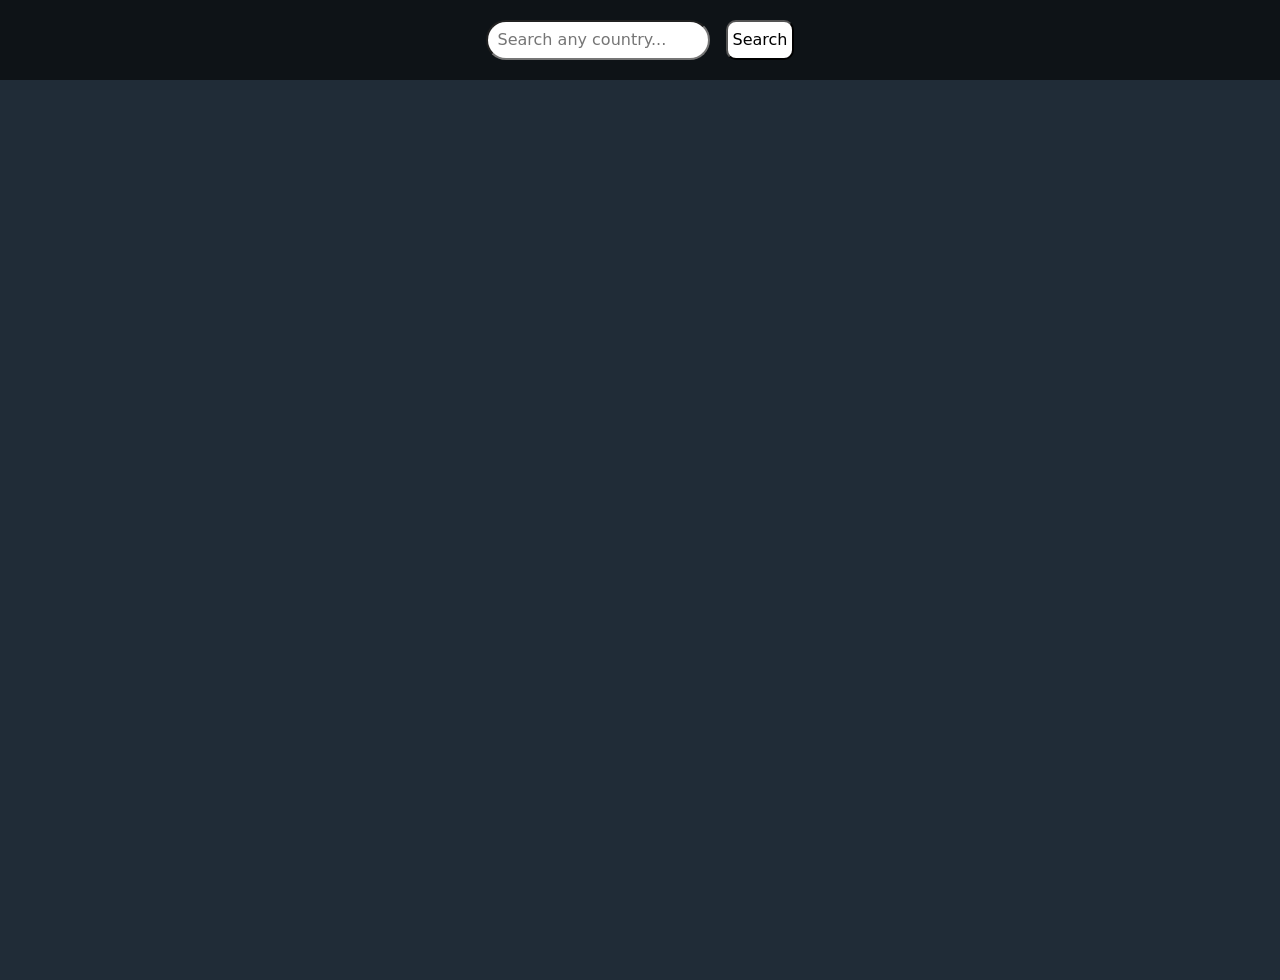
<file: index.html>
<!DOCTYPE html>
<html lang="en">
  <head>
    <meta charset="UTF-8" />
    <meta name="viewport" content="width=device-width, initial-scale=1.0" />
    <title>Country App</title>
    <link
      rel="stylesheet"
      href="https://cdn.jsdelivr.net/npm/bootstrap@5.3.2/dist/css/bootstrap.min.css"
    />
    <link rel="stylesheet" href="./index.css" />
  </head>
  <body>
    <!--  Seacrh Bar Section   -->

    <div>
      <section>
        <div class="searchDiv">
          <input
            id="searchInput"
            type="text"
            placeholder="Search any country..."
          />
          <button class="searchBtn">Search</button>
        </div>
      </section>

      <!-- Country Data Card Section -->

      <section>
        <div class="main-activity"></div>
      </section>
    </div>

    <script src="./index.js"></script>
  </body>
</html>
</file>
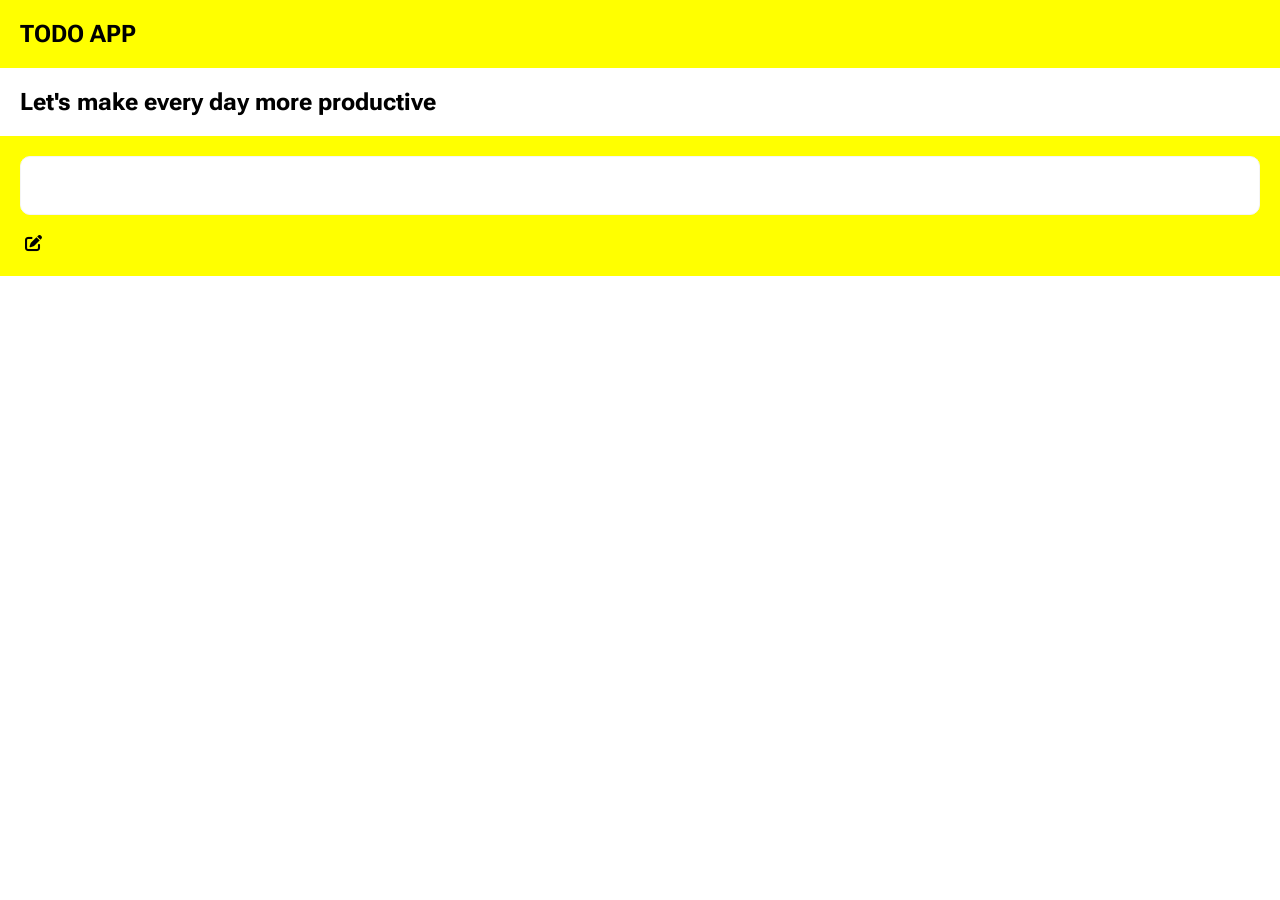
<file: ToDo.html>
<!DOCTYPE html>
<html lang="en">
  <head>
    <meta charset="UTF-8" />
    <meta name="viewport" content="width=device-width, initial-scale=1.0" />
    <title>TODO APP</title>
    <link rel="stylesheet" href="./ToDo.css" />
    <link
      rel="stylesheet"
      href="https://cdnjs.cloudflare.com/ajax/libs/font-awesome/6.5.1/css/all.min.css"
      integrity="sha512-DTOQO9RWCH3ppGqcWaEA1BIZOC6xxalwEsw9c2QQeAIftl+Vegovlnee1c9QX4TctnWMn13TZye+giMm8e2LwA=="
      crossorigin="anonymous"
      referrerpolicy="no-referrer"
    />
    <link rel="preconnect" href="https://fonts.googleapis.com" />
    <link rel="preconnect" href="https://fonts.gstatic.com" crossorigin />
    <link
      href="https://fonts.googleapis.com/css2?family=Inter:wght@100;200;300;400;500;600;700;800;900&family=Roboto+Flex:opsz,wght@8..144,100;8..144,200;8..144,300;8..144,400;8..144,500;8..144,600;8..144,700;8..144,800;8..144,900;8..144,1000&display=swap"
      rel="stylesheet"
    />
  </head>
  <body>
    <!-- NavBar -->
    <section>
      <nav class="Navbar">
        <div id="Logo">
          <h2>TODO APP</h2>
        </div>
      </nav>
    </section>

    <!-- Main Section -->

    <section>
      <div class="headline">
        <h2>Let's make every day more productive</h2>
      </div>
    </section>

    <section>
      <div class="note">
        <!-- <input
          type="text"
          name="input"
          id="textEdit"
          placeholder="add note here.."
        /> -->
        <button class="addBtn">
          <i class="fa-solid fa-pen-to-square fa-lg"></i>
        </button>
      </div>
    </section>

    <section>
      <div class="card"></div>
    </section>

    <script src="./ToDo.js"></script>
  </body>
</html>
</file>
<file: index.css>
/*
* Prefixed by https://autoprefixer.github.io
* PostCSS: v8.4.14,
* Autoprefixer: v10.4.7
* Browsers: last 4 version
*/

* {
  margin: 0%;
  padding: 0%;
  -webkit-box-sizing: border-box;
  box-sizing: border-box;
}

.main-activity {
  background-color: #202c37;
  min-height: 100vh;
  text-align: center;
  padding: 20px;
  display: -webkit-box;
  display: -ms-flexbox;
  display: flex;
  -webkit-box-pack: center;
  -ms-flex-pack: center;
  justify-content: center;
  -webkit-box-align: center;
  -ms-flex-align: center;
  align-items: center;
  gap: 1rem;
  -ms-flex-wrap: wrap;
  flex-wrap: wrap;
}

.card {
  padding: 10px;
  width: 300px;
  background-color: #010609;
  height: 22rem;
  border-radius: 10px;
  font-size: 1.5rem;
  color: white;
}

img {
  width: 100%;
  height: 150px;
  -o-object-fit: cover;
  object-fit: cover;
  border-radius: 10px;
}

.searchDiv {
  background-color: #0e1317;
  display: -webkit-box;
  display: -ms-flexbox;
  display: flex;
  -webkit-box-pack: center;
  -ms-flex-pack: center;
  justify-content: center;
  padding: 20px;
  gap: 1rem;
  height: 80px;
}

#searchInput {
  border-radius: 20px;
  padding: 10px;
}

.searchBtn {
  border-radius: 10px;
  padding: 5px;
  background-color: white;
  color: black;
}

.card-body{

display: flex;
flex-direction: column;
gap: 1rem;
text-align: start;
}
</file>
<file: ToDo.css>
* {
  /* box-sizing: border-box; */
  margin: 0;
  padding: 0;
  font-family: "Inter", sans-serif;
  font-family: "Roboto Flex", sans-serif;
}
h3 {
  overflow: hidden;
}
h2 {
  font-style: bold;
}
.Navbar {
  display: flex;
  justify-content: space-between;
  align-items: center;
  background-color: yellow;
  padding: 20px;
}

.headline {
  display: flex;
  padding: 20px;
  flex-wrap: wrap;
}

.note {
  display: flex;
  flex-direction: column;
  gap: 1rem;
  background-color: yellow;
  height: 100px;
  padding: 20px;
}

.textEdit {
  height: 100px;
  padding: 10px;
  font-size: 16px;
  border: 1px solid whitesmoke;
  border-radius: 10px;
}

.addBtn {
  height: 25px;
  width: fit-content;
  padding: 5px;
  background-color: transparent;
  border: none;
  cursor: pointer;
}

.card {
  display: flex;
  flex-direction: column;
  padding: 20px;
  height: fit-content;
  color: rgb(0, 0, 0);
  margin-top: 10px;
  gap: 1rem;
}

.dltBtn {
  height: 25px;
  width: fit-content;
  padding: 5px;
  border-radius: 5px;
  background-color: transparent;
  cursor: pointer;
  box-shadow: 5px 5px 5px;
}

.notesList {
  display: flex;
  gap: 1rem;
  border-radius: 10px;
  justify-content: space-between;
  padding: 20px;
  border: 1px solid black;
  flex-wrap: wrap;
  box-shadow: 10px 10px 5px;
}
</file>
